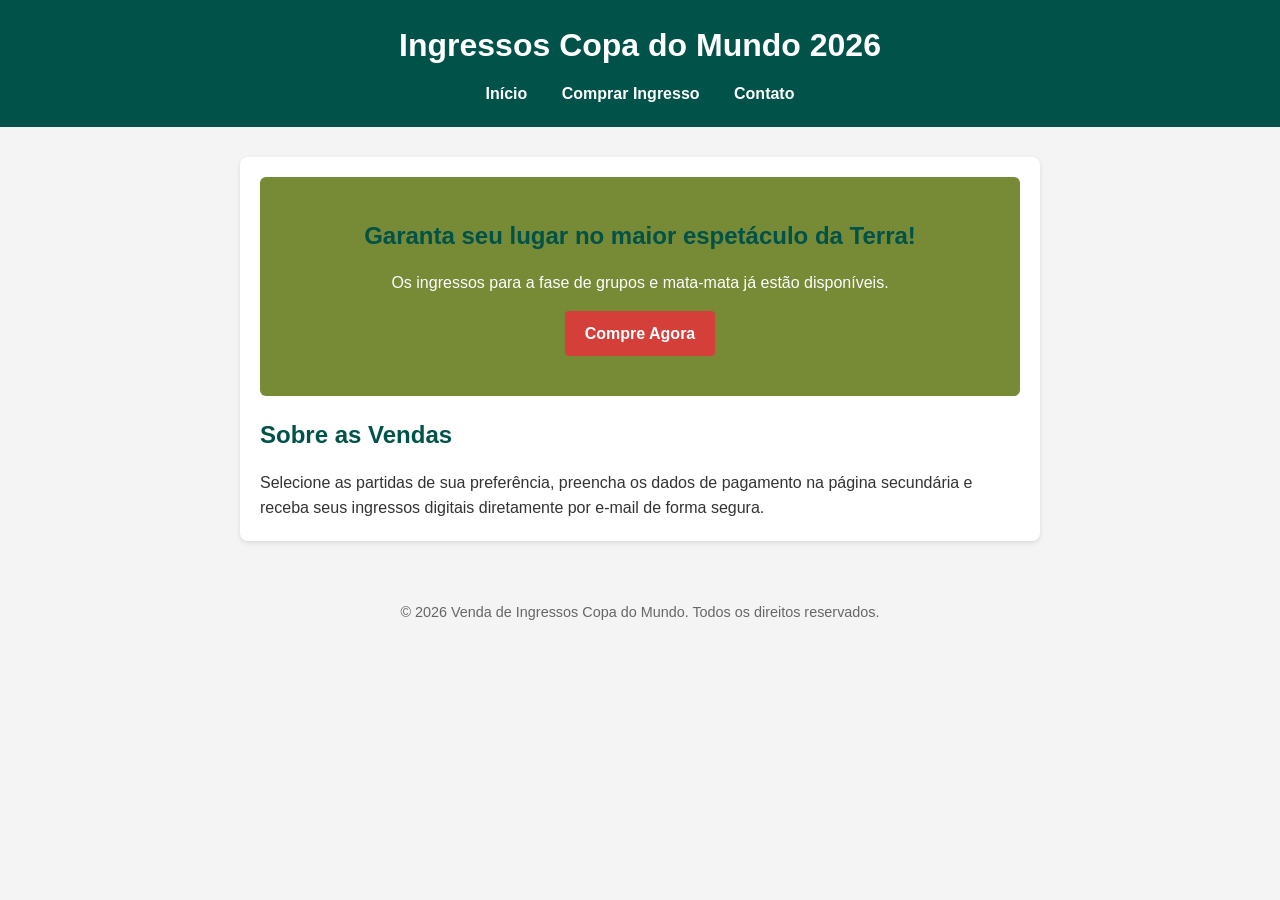
<file: ingresso/index.html>
<!DOCTYPE html>
<html lang="pt-BR">
<head>
    <meta charset="UTF-8">
    <meta name="viewport" content="width=device-width, initial-scale=1.0">
    <title>Copa do Mundo - Ingressos</title>
    <link rel="stylesheet" href="style.css">
</head>
<body>

    <header>
        <h1>Ingressos Copa do Mundo 2026</h1>
        <nav>
            <a href="index.html">Início</a>
            <a href="compra.html">Comprar Ingresso</a>
            <a href="contato.html">Contato</a>
        </nav>
    </header>

    <main>
        <section class="banner">
            <h2>Garanta seu lugar no maior espetáculo da Terra!</h2>
            <p>Os ingressos para a fase de grupos e mata-mata já estão disponíveis.</p>
            <a href="compra.html" class="btn">Compre Agora</a>
        </section>

        <section>
            <h2>Sobre as Vendas</h2>
            <p>Selecione as partidas de sua preferência, preencha os dados de pagamento na página secundária e receba seus ingressos digitais diretamente por e-mail de forma segura.</p>
        </section>
    </main>

    <footer>
        <p>&copy; 2026 Venda de Ingressos Copa do Mundo. Todos os direitos reservados.</p>
    </footer>

</body>
</html>
</file>
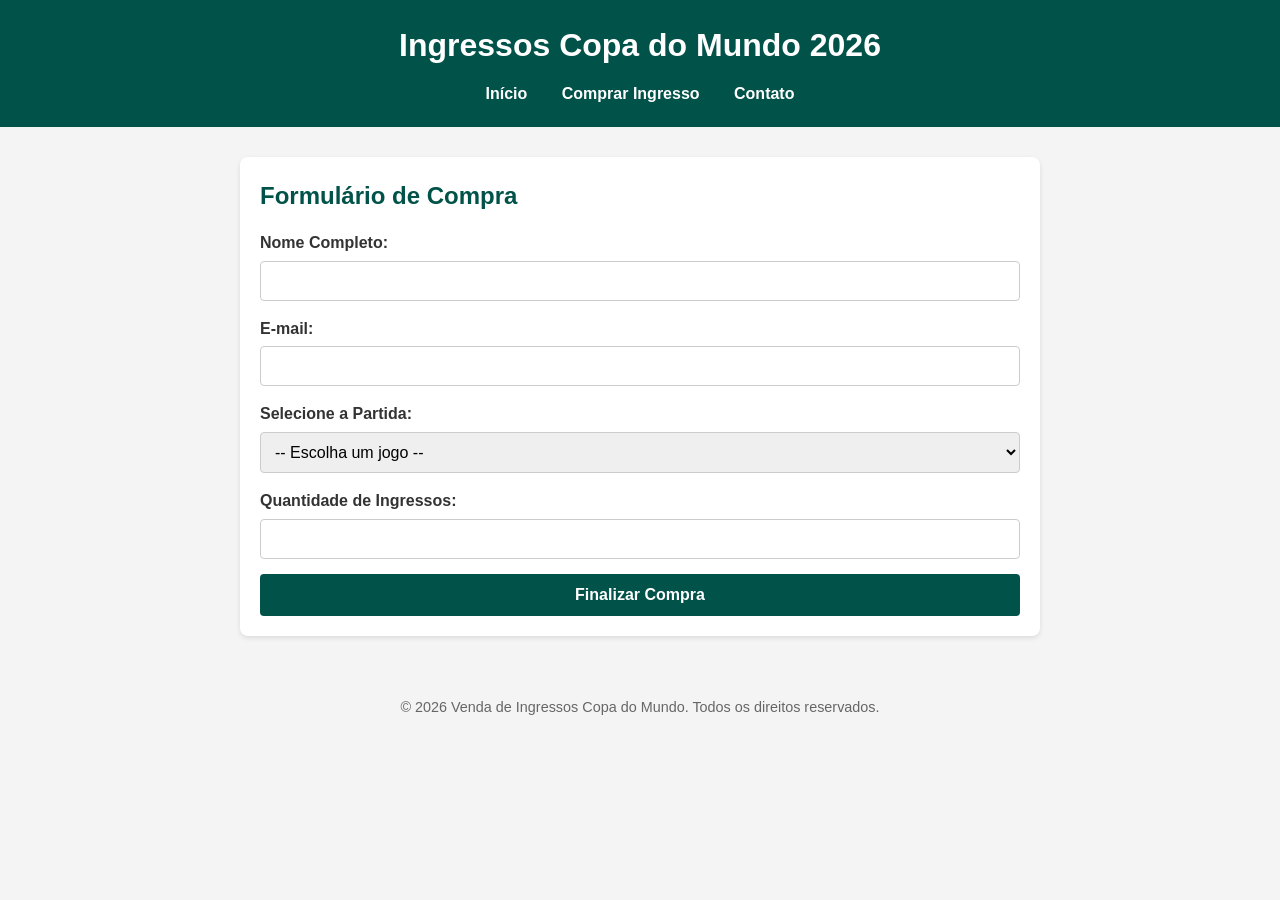
<file: ingresso/compra.html>
<!DOCTYPE html>
<html lang="pt-BR">
<head>
    <meta charset="UTF-8">
    <meta name="viewport" content="width=device-width, initial-scale=1.0">
    <title>Comprar Ingresso - Copa do Mundo</title>
    <link rel="stylesheet" href="style.css">
</head>
<body>

    <header>
        <h1>Ingressos Copa do Mundo 2026</h1>
        <nav>
            <a href="index.html">Início</a>
            <a href="compra.html">Comprar Ingresso</a>
            <a href="contato.html">Contato</a>
        </nav>
    </header>

    <main>
        <h2>Formulário de Compra</h2>
        <form action="#" method="POST">
            <div class="form-group">
                <label for="nome">Nome Completo:</label>
                <input type="text" id="nome" name="nome" required>
            </div>

            <div class="form-group">
                <label for="email">E-mail:</label>
                <input type="email" id="email" name="email" required>
            </div>

            <div class="form-group">
                <label for="partida">Selecione a Partida:</label>
                <select id="partida" name="partida" required>
                    <option value="">-- Escolha um jogo --</option>
                    <option value="jogo1">Abertura - Grupo A</option>
                    <option value="jogo2">Brasil vs Alemanha - Grupo B</option>
                    <option value="jogo3">Quartas de Final</option>
                    <option value="jogo4">Grande Final</option>
                </select>
            </div>

            <div class="form-group">
                <label for="quantidade">Quantidade de Ingressos:</label>
                <input type="number" id="quantidade" name="quantidade" min="1" max="4" required>
            </div>

            <button type="submit">Finalizar Compra</button>
        </form>
    </main>

    <footer>
        <p>&copy; 2026 Venda de Ingressos Copa do Mundo. Todos os direitos reservados.</p>
    </footer>

</body>
</html>
</file>
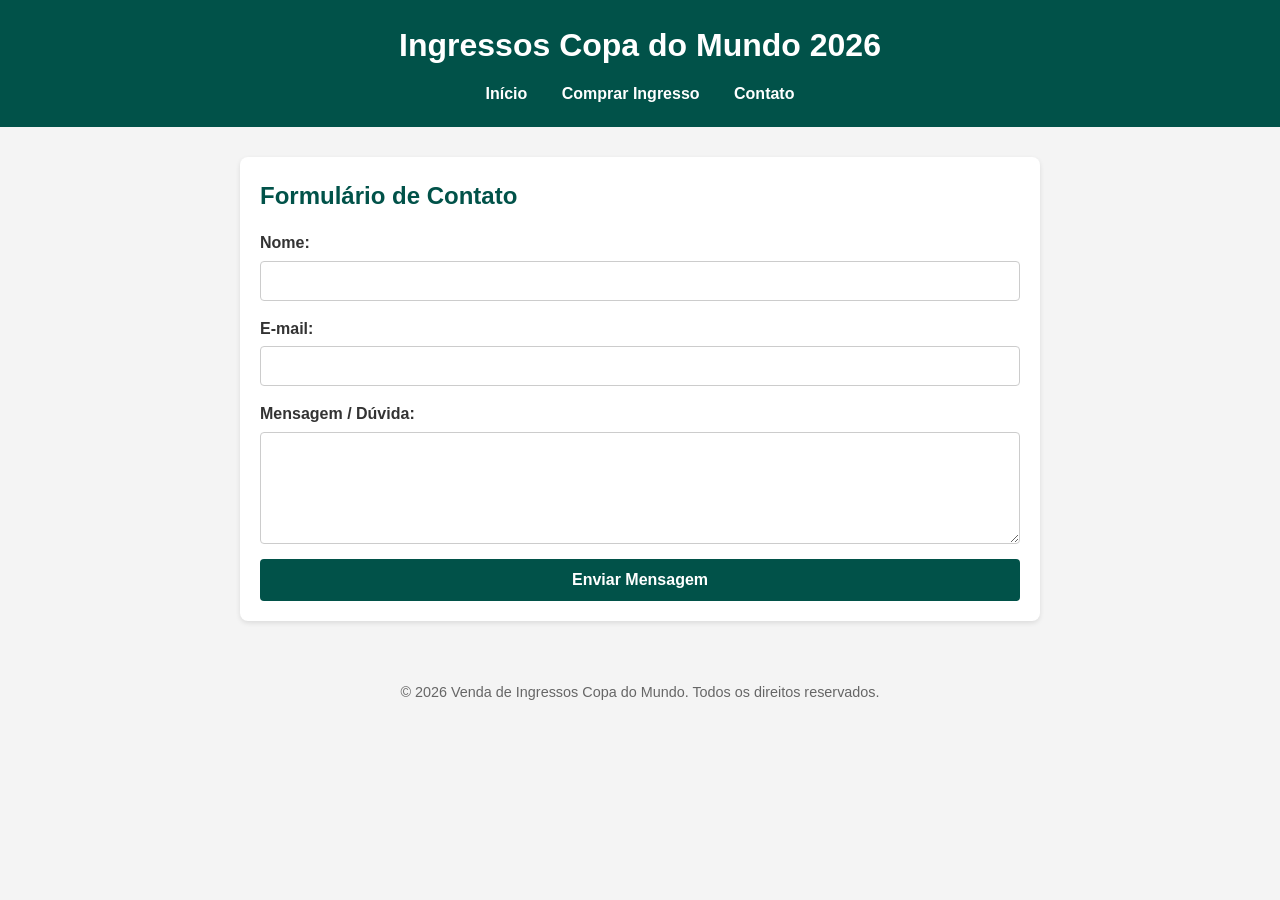
<file: ingresso/contato.html>
<!DOCTYPE html>
<html lang="pt-BR">
<head>
    <meta charset="UTF-8">
    <meta name="viewport" content="width=device-width, initial-scale=1.0">
    <title>Contato - Copa do Mundo</title>
    <link rel="stylesheet" href="style.css">
</head>
<body>

    <header>
        <h1>Ingressos Copa do Mundo 2026</h1>
        <nav>
            <a href="index.html">Início</a>
            <a href="compra.html">Comprar Ingresso</a>
            <a href="contato.html">Contato</a>
        </nav>
    </header>

    <main>
        <h2>Formulário de Contato</h2>
        <form action="#" method="POST">
            <div class="form-group">
                <label for="nome-contato">Nome:</label>
                <input type="text" id="nome-contato" name="nome-contato" required>
            </div>

            <div class="form-group">
                <label for="email-contato">E-mail:</label>
                <input type="email" id="email-contato" name="email-contato" required>
            </div>

            <div class="form-group">
                <label for="mensagem">Mensagem / Dúvida:</label>
                <textarea id="mensagem" name="mensagem" rows="5" required></textarea>
            </div>

            <button type="submit">Enviar Mensagem</button>
        </form>
    </main>

    <footer>
        <p>&copy; 2026 Venda de Ingressos Copa do Mundo. Todos os direitos reservados.</p>
    </footer>

</body>
</html>
</file>
<file: ingresso/style.css>
* {
    margin: 0;
    padding: 0;
    box-sizing: border-box;
    font-family: Arial, sans-serif;
}

body {
    background-color: #f4f4f4;
    color: #333;
    line-height: 1.6;
}

header {
    background-color: #015249;
    color: white;
    padding: 20px;
    text-align: center;
}

nav {
    margin-top: 10px;
}

nav a {
    color: white;
    text-decoration: none;
    margin: 0 15px;
    font-weight: bold;
}

nav a:hover {
    text-decoration: underline;
}

main {
    max-width: 800px;
    margin: 30px auto;
    padding: 20px;
    background: white;
    border-radius: 8px;
    box-shadow: 0 2px 5px rgba(0,0,0,0.1);
}

h2 {
    margin-bottom: 15px;
    color: #015249;
}

.banner {
    background-color: #778a35;
    color: white;
    padding: 40px 20px;
    text-align: center;
    border-radius: 6px;
    margin-bottom: 20px;
}

.btn {
    display: inline-block;
    background-color: #d43f3a;
    color: white;
    padding: 10px 20px;
    text-decoration: none;
    border-radius: 4px;
    font-weight: bold;
    margin-top: 15px;
}

form {
    display: flex;
    flex-direction: column;
    gap: 15px;
}

.form-group {
    display: flex;
    flex-direction: column;
}

label {
    font-weight: bold;
    margin-bottom: 5px;
}

input, select, textarea {
    padding: 10px;
    border: 1px solid #ccc;
    border-radius: 4px;
    font-size: 1rem;
}

button {
    background-color: #015249;
    color: white;
    padding: 12px;
    border: none;
    border-radius: 4px;
    cursor: pointer;
    font-weight: bold;
    font-size: 1rem;
}

button:hover {
    background-color: #013a33;
}

footer {
    text-align: center;
    padding: 20px;
    margin-top: 40px;
    font-size: 0.9rem;
    color: #666;
}
</file>
